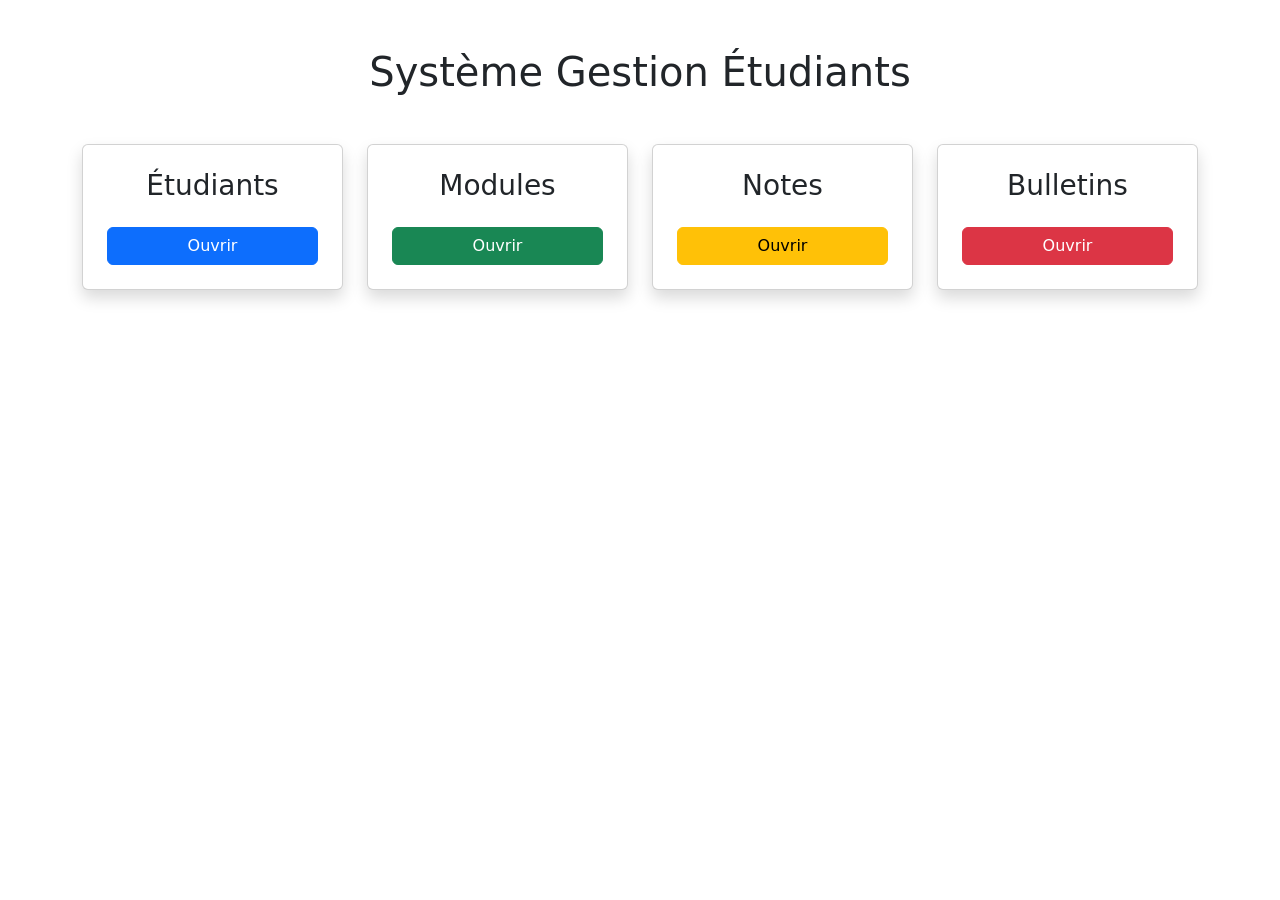
<file: src/main/resources/templates/index.html>
<!DOCTYPE html>
<html xmlns:th="http://www.thymeleaf.org"
      xmlns:sec="http://www.thymeleaf.org/extras/spring-security">

<head>

  <title>SGE</title>

  <link rel="stylesheet"
        th:href="@{/css/style.css}">

  <link rel="stylesheet"
        href="https://cdn.jsdelivr.net/npm/bootstrap@5.3.2/dist/css/bootstrap.min.css">

</head>

<body>

<div th:replace="fragments/navbar :: navbar"></div>

<div class="container mt-5">

  <h1 class="text-center">

    Système Gestion Étudiants

  </h1>

  <div class="row mt-5">

    <div class="col-md-3" sec:authorize="isAuthenticated()">

      <div class="card shadow p-4 text-center">

        <h3>Étudiants</h3>

        <a th:href="@{/etudiants}"
           class="btn btn-primary mt-3">

          Ouvrir

        </a>

      </div>

    </div>

    <div class="col-md-3" sec:authorize="isAuthenticated()">

      <div class="card shadow p-4 text-center">

        <h3>Modules</h3>

        <a th:href="@{/modules}"
           class="btn btn-success mt-3">

          Ouvrir

        </a>

      </div>

    </div>

    <div class="col-md-3" sec:authorize="isAuthenticated()">

      <div class="card shadow p-4 text-center">

        <h3>Notes</h3>

        <a th:href="@{/notes}"
           class="btn btn-warning mt-3">

          Ouvrir

        </a>

      </div>

    </div>

    <div class="col-md-3" sec:authorize="isAuthenticated()">

      <div class="card shadow p-4 text-center">

        <h3>Bulletins</h3>

        <a th:href="@{/bulletins}"
           class="btn btn-danger mt-3">

          Ouvrir

        </a>

      </div>

    </div>

  </div>

</div>

<div th:replace="fragments/footer :: footer"></div>

<script th:src="@{/js/script.js}"></script>

</body>

</html>
</file>
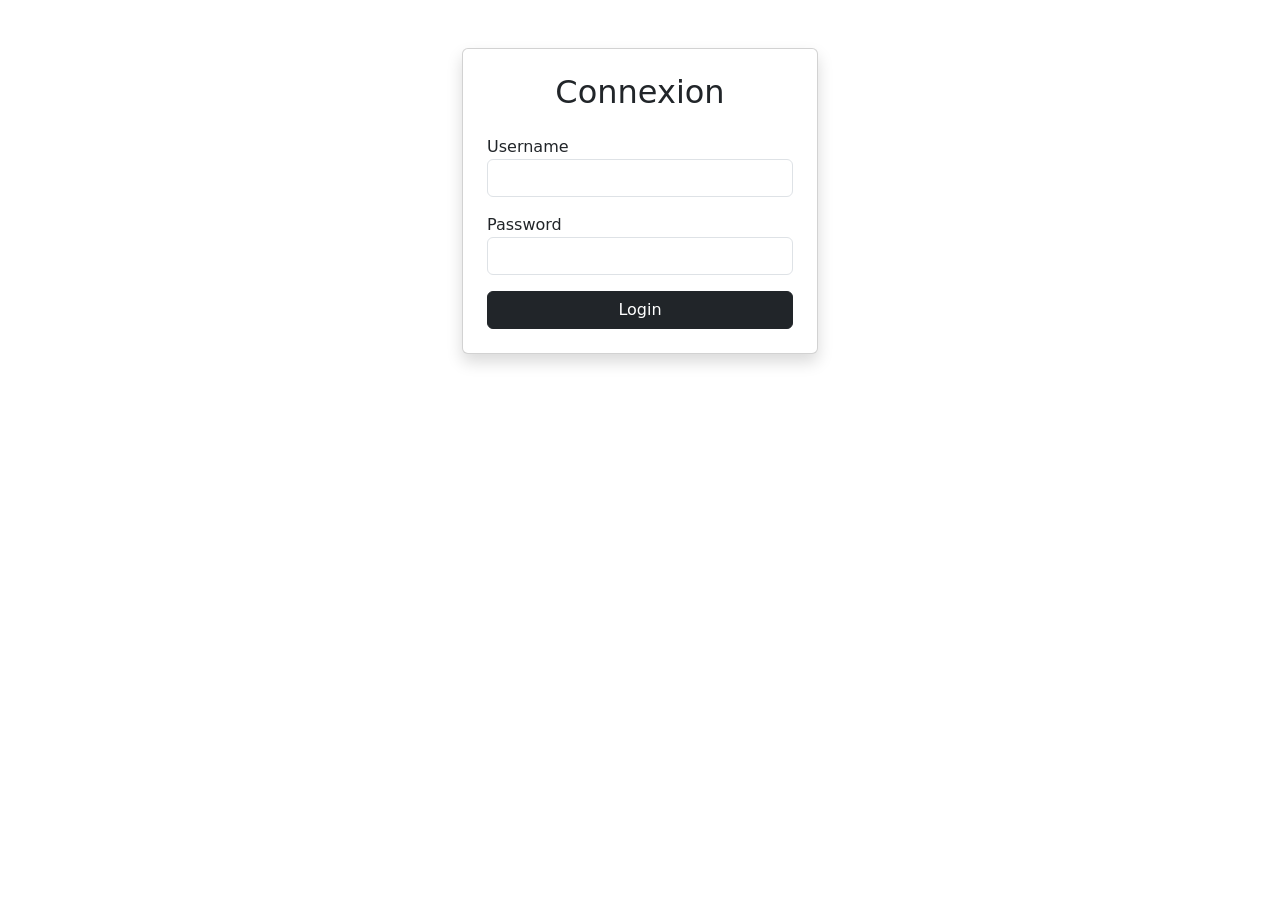
<file: src/main/resources/templates/auth/login.html>
<!DOCTYPE html>
<html xmlns:th="http://www.thymeleaf.org">

<head>

    <title>Login</title>

    <link rel="stylesheet"
          th:href="@{/css/style.css}">

    <link rel="stylesheet"
          href="https://cdn.jsdelivr.net/npm/bootstrap@5.3.2/dist/css/bootstrap.min.css">

</head>

<body>

<div class="container mt-5">

    <div class="row justify-content-center">

        <div class="col-md-4">

            <div class="card p-4 shadow">

                <h2 class="text-center mb-4">

                    Connexion

                </h2>

                <form method="post"
                      th:action="@{/login}">

                    <div class="mb-3">

                        <label>Username</label>

                        <input type="text"
                               name="username"
                               class="form-control">

                    </div>

                    <div class="mb-3">

                        <label>Password</label>

                        <input type="password"
                               name="password"
                               class="form-control">

                    </div>

                    <button class="btn btn-dark w-100">

                        Login

                    </button>

                </form>

            </div>

        </div>

    </div>

</div>

</body>

</html>
</file>
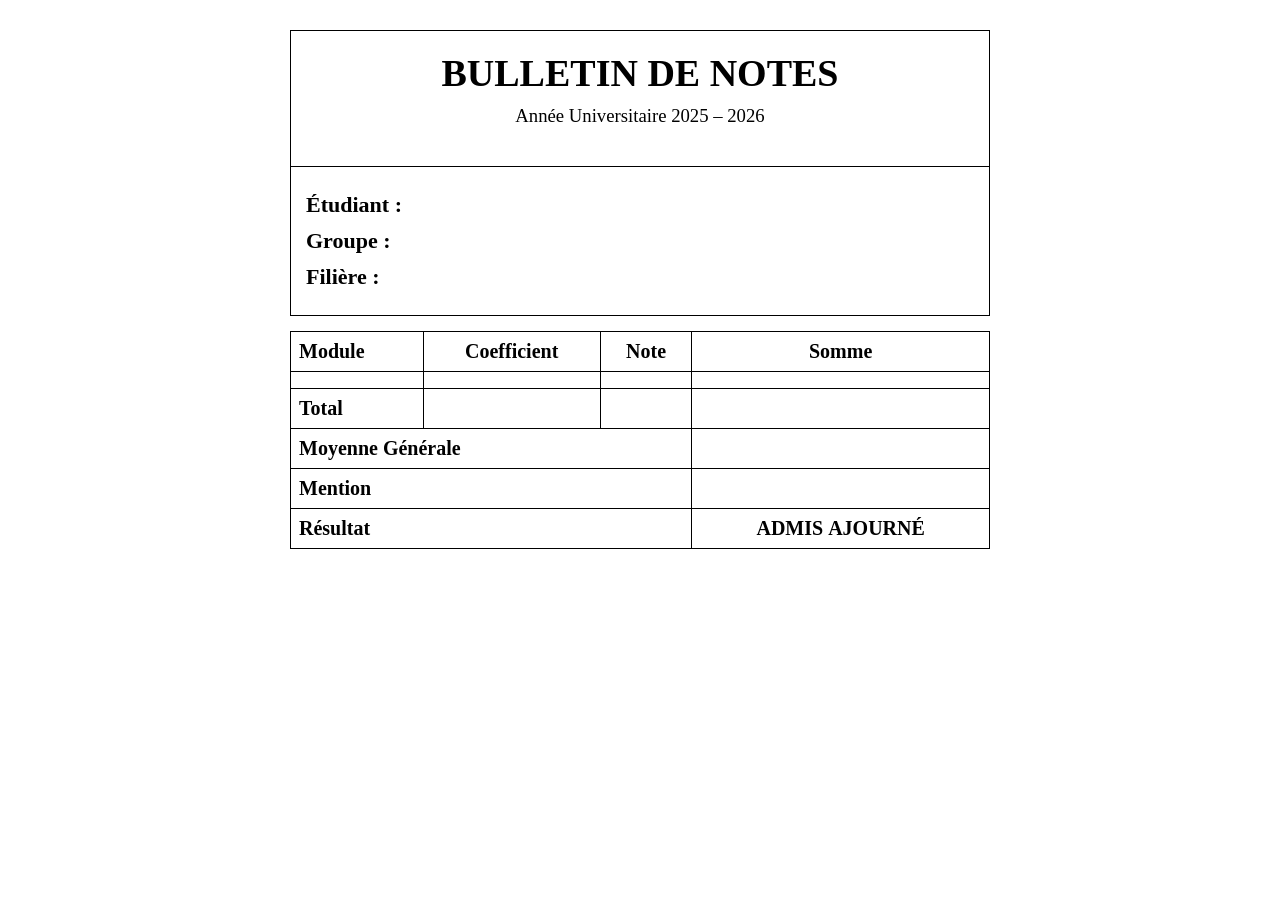
<file: src/main/resources/templates/bulletins/detail.html>
<!DOCTYPE html>
<html xmlns:th="http://www.thymeleaf.org">
<head>
    <meta charset="UTF-8">
    <title>Bulletin de Notes</title>
    <style>
        body { font-family: "Times New Roman", serif; background: white; }
        .container { width: 700px; margin: 30px auto; }
        .header-box { border: 1px solid black; text-align: center; padding: 20px; }
        .header-box h1 { margin: 0; font-size: 38px; font-weight: bold; }
        .header-box h3 { margin-top: 10px; font-weight: normal; }
        .info-box { border: 1px solid black; border-top: none; padding: 15px; font-size: 22px; }
        .info-row { margin: 10px 0; }
        table { width: 100%; border-collapse: collapse; margin-top: 15px; font-size: 20px; }
        th, td { border: 1px solid black; padding: 8px; }
        th { text-align: center; font-weight: bold; }
        .left { text-align: left; }
        .center { text-align: center; }
        .footer-box { border: 1px solid black; margin-top: 20px; padding: 20px; font-style: italic; font-size: 18px; line-height: 1.6; }
    </style>
</head>
<body>
<div class="container">

    <!-- HEADER -->
    <div class="header-box">
        <h1>BULLETIN DE NOTES</h1>
        <h3>Année Universitaire 2025 – 2026</h3>
    </div>

    <!-- INFOS -->
    <div class="info-box">
        <div class="info-row">
            <strong>Étudiant :</strong>
            <span th:text="${bulletin.etudiant.nom} + ' ' + ${bulletin.etudiant.prenom}"></span>
        </div>
        <div class="info-row">
            <strong>Groupe :</strong>
            <span th:text="${bulletin.etudiant.groupe}"></span>
        </div>
        <div class="info-row">
            <strong>Filière :</strong>
            <span th:text="${bulletin.etudiant.filiere.nom}"></span>
        </div>
    </div>

    <!-- TABLE -->
    <table>
        <thead>
        <tr>
            <th class="left">Module</th>
            <th>Coefficient</th>
            <th>Note</th>
            <th>Somme</th>
        </tr>
        </thead>
        <tbody>
        <tr th:each="note : ${bulletin.notes}">
            <td class="left" th:text="${note.module.nom}"></td>
            <td class="center" th:text="${note.module.coefficient}"></td>
            <td class="center" th:text="${note.valeur}"></td>
            <td class="center" th:text="${note.valeur * note.module.coefficient}"></td>
        </tr>

        <!-- TOTAL -->
        <tr>
            <td class="left"><strong>Total</strong></td>
            <td class="center"><strong th:text="${bulletin.totalCoefficient}"></strong></td>
            <td></td>
            <td class="center"><strong th:text="${bulletin.totalSomme}"></strong></td>
        </tr>

        <!-- MOYENNE -->
        <tr>
            <td colspan="3" class="left"><strong>Moyenne Générale</strong></td>
            <td class="center"><strong th:text="${bulletin.moyenneGenerale}"></strong></td>
        </tr>

        <!-- MENTION -->
        <tr>
            <td colspan="3" class="left"><strong>Mention</strong></td>
            <td class="center"><strong th:text="${bulletin.mention}"></strong></td>
        </tr>

        <!-- RESULTAT -->
        <tr>
            <td colspan="3" class="left"><strong>Résultat</strong></td>
            <td class="center">
                <strong th:if="${bulletin.admis}">ADMIS</strong>
                <strong th:unless="${bulletin.admis}">AJOURNÉ</strong>
            </td>
        </tr>
        </tbody>
    </table>


</div>
</body>
</html>
</file>
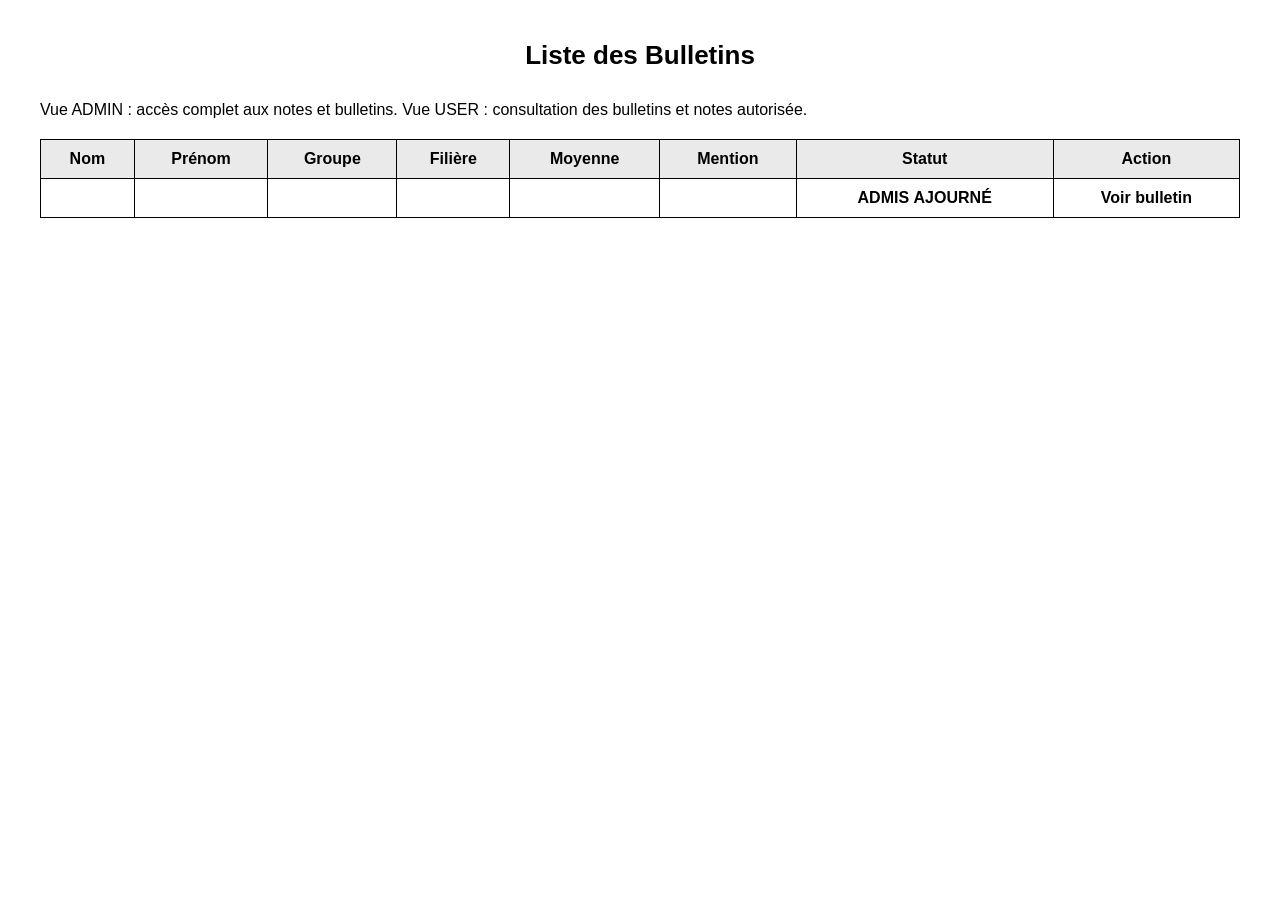
<file: src/main/resources/templates/bulletins/liste.html>
<!DOCTYPE html>
<html xmlns:th="http://www.thymeleaf.org"
      xmlns:sec="http://www.thymeleaf.org/extras/spring-security">

<head>
    <meta charset="UTF-8">
    <title>Liste des Bulletins</title>

    <style>
        body {
            font-family: Arial, sans-serif;
            margin: 40px;
            background-color: #fff;
            color: #000;
        }

        h2 {
            text-align: center;
            margin-bottom: 30px;
            font-size: 26px;
            font-weight: bold;
        }

        table {
            width: 100%;
            border-collapse: collapse;
            margin-top: 20px;
        }

        th, td {
            border: 1px solid #000;
            padding: 10px;
            text-align: center;
        }

        th {
            background: #eaeaea;
            font-weight: bold;
        }

        a {
            text-decoration: none;
            color: #000;
            font-weight: bold;
        }

        .admis {
            background-color: #f9f9f9;
            font-weight: bold;
        }

        .ajourn {
            background-color: #fff;
            font-weight: bold;
        }

        .status-admis {
            color: #000;
            font-weight: bold;
        }

        .status-ajourn {
            color: #000;
            font-weight: bold;
        }
    </style>
</head>

<body>

<!-- NAVBAR -->
<div th:insert="~{fragments/navbar :: navbar}"></div>

<h2>Liste des Bulletins</h2>

<p>
    <span sec:authorize="hasRole('ADMIN')">Vue ADMIN : accès complet aux notes et bulletins.</span>
    <span sec:authorize="hasRole('USER')">Vue USER : consultation des bulletins et notes autorisée.</span>
</p>

<table>
    <thead>
    <tr>
        <th>Nom</th>
        <th>Prénom</th>
        <th>Groupe</th>
        <th>Filière</th>
        <th>Moyenne</th>
        <th>Mention</th>
        <th>Statut</th>
        <th>Action</th>
    </tr>
    </thead>

    <tbody>
    <tr th:each="bulletin : ${bulletins}"
        th:class="${bulletin.admis} ? 'admis' : 'ajourn'">


        <td th:text="${bulletin.etudiant.nom}"></td>


        <td th:text="${bulletin.etudiant.prenom}"></td>


        <td th:text="${bulletin.etudiant.groupe}"></td>


        <td th:text="${bulletin.etudiant.filiere.nom}"></td>


        <td th:text="${#numbers.formatDecimal(bulletin.moyenneGenerale, 1, 2)}"></td>


        <td th:text="${bulletin.mention}"></td>


        <td>
            <span th:if="${bulletin.admis}" class="status-admis">ADMIS</span>
            <span th:unless="${bulletin.admis}" class="status-ajourn">AJOURNÉ</span>
        </td>

        <!-- Lien détail bulletin -->
        <td>
            <a th:href="@{'/bulletins/' + ${bulletin.etudiant.id}}">
                Voir bulletin
            </a>
        </td>
    </tr>
    </tbody>
</table>


</body>
</html>
</file>
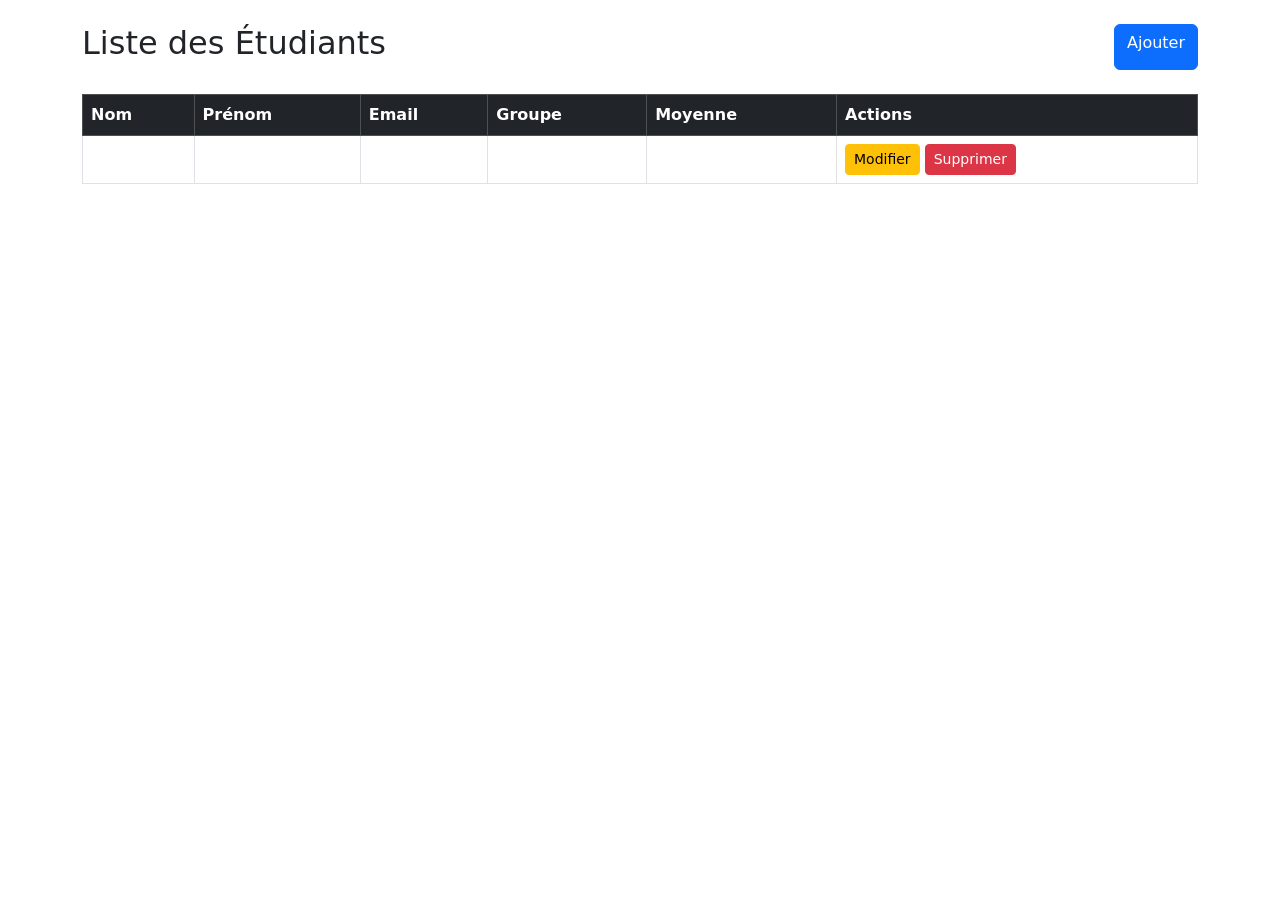
<file: src/main/resources/templates/etudiants/list.html>
<!DOCTYPE html>
<html xmlns:th="http://www.thymeleaf.org">

<head>

    <title>Étudiants</title>

    <link rel="stylesheet"
          th:href="@{/css/style.css}">

    <link rel="stylesheet"
          href="https://cdn.jsdelivr.net/npm/bootstrap@5.3.2/dist/css/bootstrap.min.css">

</head>

<body>

<div th:replace="fragments/navbar :: navbar"></div>

<div class="container mt-4">

    <div class="d-flex justify-content-between">

        <h2>Liste des Étudiants</h2>

        <a th:href="@{/etudiants/ajouter}"
           class="btn btn-primary">

            Ajouter

        </a>

    </div>

    <table class="table table-bordered mt-4">

        <thead class="table-dark">

        <tr>

            <th>Nom</th>
            <th>Prénom</th>
            <th>Email</th>
            <th>Groupe</th>
            <th>Moyenne</th>
            <th>Actions</th>

        </tr>

        </thead>

        <tbody>

        <tr th:each="e : ${etudiants}">

            <td th:text="${e.nom}"></td>

            <td th:text="${e.prenom}"></td>

            <td th:text="${e.email}"></td>

            <td th:text="${e.groupe}"></td>

            <td th:text="${e.moyenne}"></td>

            <td>

                <a th:href="@{'/etudiants/modifier/' + ${e.id}}"
                   class="btn btn-warning btn-sm">

                    Modifier

                </a>

                <a th:href="@{'/etudiants/supprimer/' + ${e.id}}"
                   class="btn btn-danger btn-sm"
                   onclick="return confirmationSuppression()">

                    Supprimer

                </a>

            </td>

        </tr>

        </tbody>

    </table>

</div>



<script th:src="@{/js/script.js}"></script>

</body>

</html>
</file>
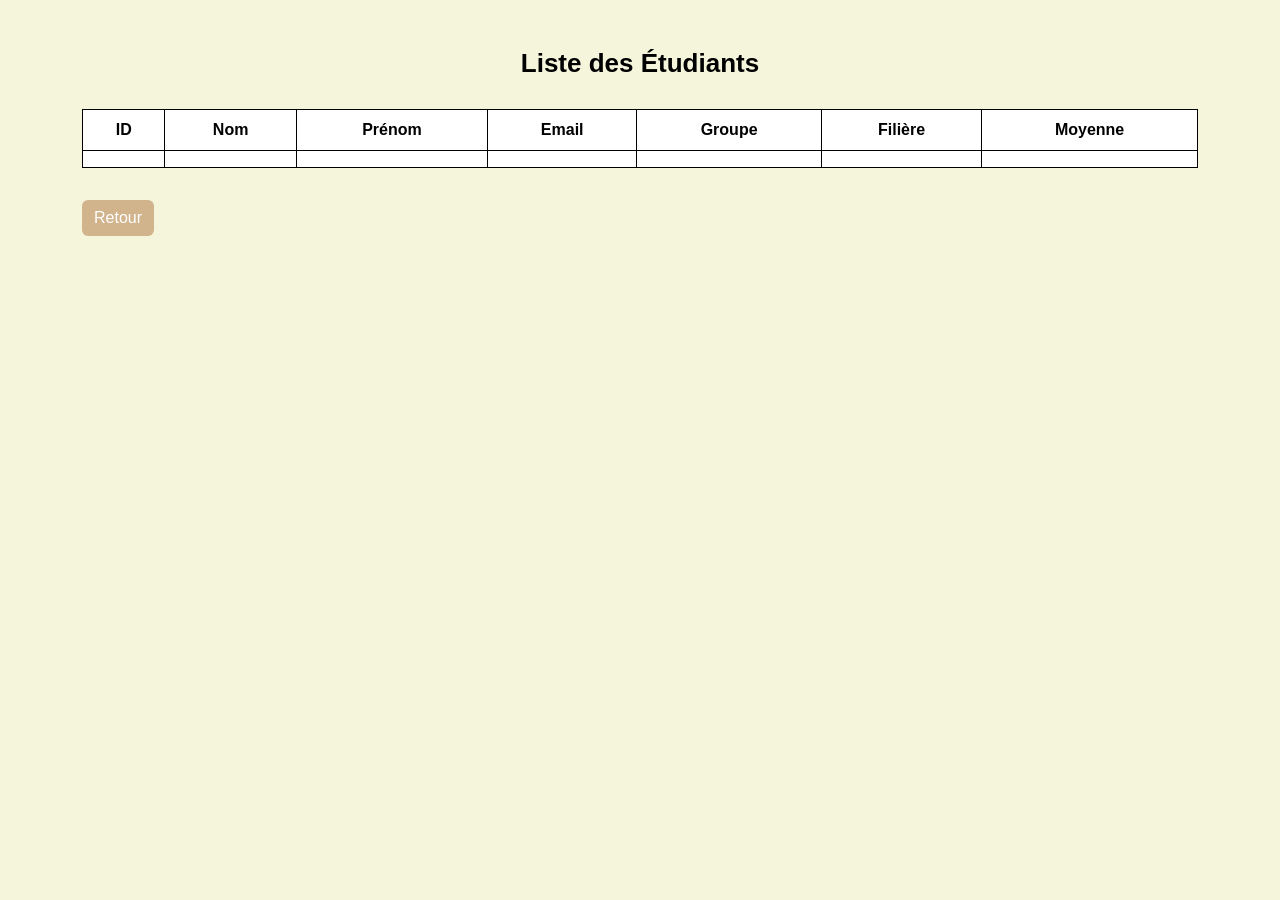
<file: src/main/resources/templates/etudiants/liste.html>
<!DOCTYPE html>
<html xmlns:th="http://www.thymeleaf.org">

<head>
    <meta charset="UTF-8">
    <title>Liste des Étudiants</title>
    <link rel="stylesheet"
          href="https://cdn.jsdelivr.net/npm/bootstrap@5.3.2/dist/css/bootstrap.min.css">

    <style>
        body {
            margin: 40px;
            background-color: #f5f5dc; /* beige */
            color: #000;
            font-family: Arial, sans-serif;
        }

        h2 {
            text-align: center;
            margin-bottom: 30px;
            font-size: 26px;
            font-weight: bold;
        }

        table {
            width: 100%;
            border: 1px solid #000;
            background-color: #fffaf0; /* beige clair */
        }

        thead {
            background-color: #deb887; /* beige brun */
            color: #000;
        }

        th, td {
            border: 1px solid #000;
            padding: 10px;
            text-align: center;
        }

        .btn-secondary {
            background-color: #d2b48c; /* beige foncé */
            border: none;
        }

        .btn-secondary:hover {
            background-color: #c19a6b; /* beige plus foncé */
        }
    </style>
</head>

<body>

<!-- NAVBAR -->
<div th:insert="~{fragments/navbar :: navbar}"></div>

<div class="container mt-5">
    <h2>Liste des Étudiants</h2>

    <table class="table table-hover">
        <thead>
        <tr>
            <th>ID</th>
            <th>Nom</th>
            <th>Prénom</th>
            <th>Email</th>
            <th>Groupe</th>
            <th>Filière</th>
            <th>Moyenne</th>
        </tr>
        </thead>
        <tbody>
        <tr th:each="etudiant : ${etudiants}">
            <td th:text="${etudiant.id}"></td>
            <td th:text="${etudiant.nom}"></td>
            <td th:text="${etudiant.prenom}"></td>
            <td th:text="${etudiant.email}"></td>
            <td th:text="${etudiant.groupe}"></td>
            <td th:text="${etudiant.filiere.nom}"></td>
            <td th:text="${#numbers.formatDecimal(etudiant.moyenne, 1, 2)}"></td>
        </tr>
        </tbody>
    </table>

    <a href="/" class="btn btn-secondary mt-3">Retour</a>
</div>



</body>
</html>
</file>
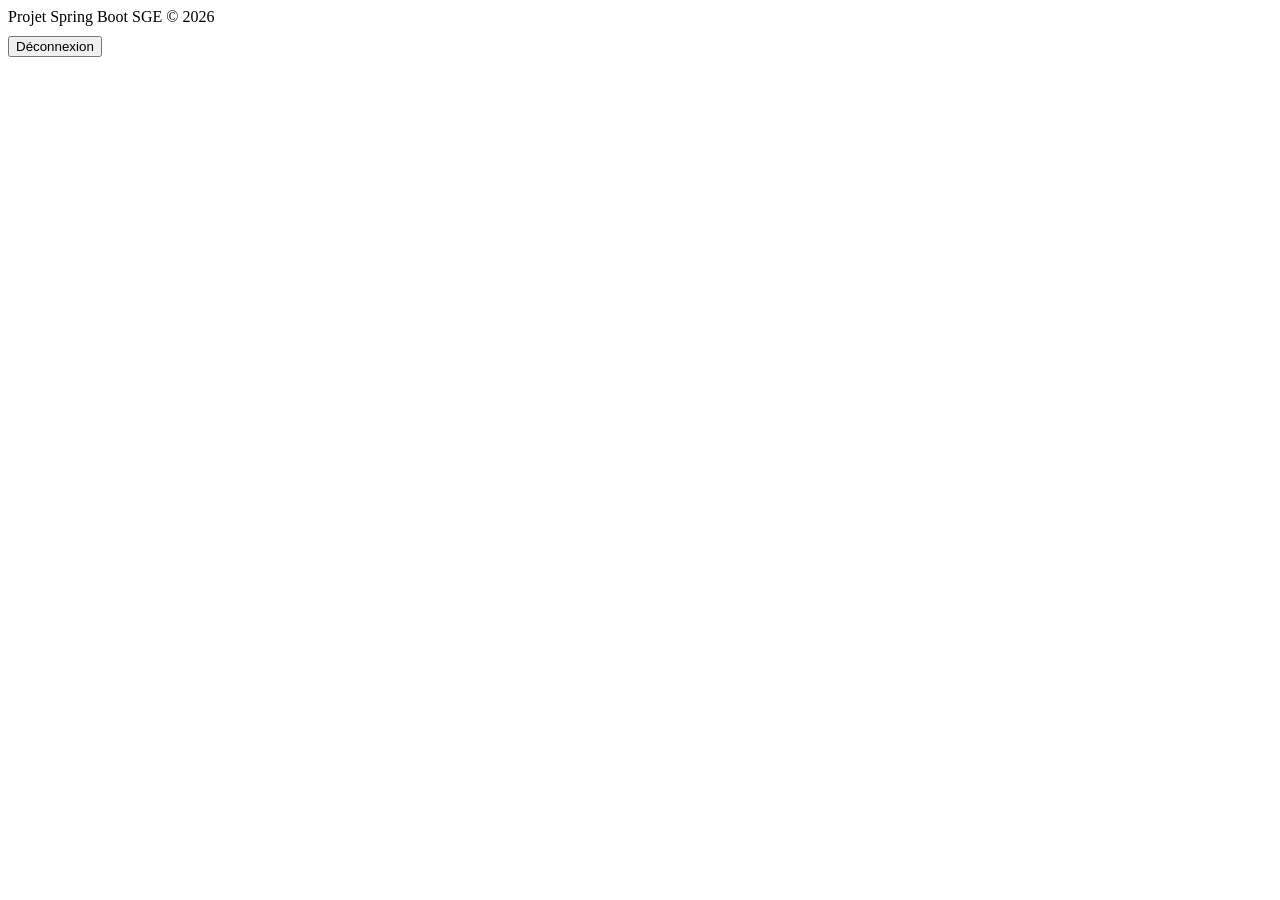
<file: src/main/resources/templates/fragments/footer.html>
<!DOCTYPE html>
<html xmlns:th="http://www.thymeleaf.org">

<body>

<div th:fragment="footer">

    <footer class="footer">

        Projet Spring Boot SGE © 2026

        <div th:if="${#authentication.authenticated}">
            <form th:action="@{/logout}" method="post" style="margin-top:10px;">
                <button type="submit">Déconnexion</button>
            </form>
        </div>

    </footer>

</div>

</body>

</html>
</file>
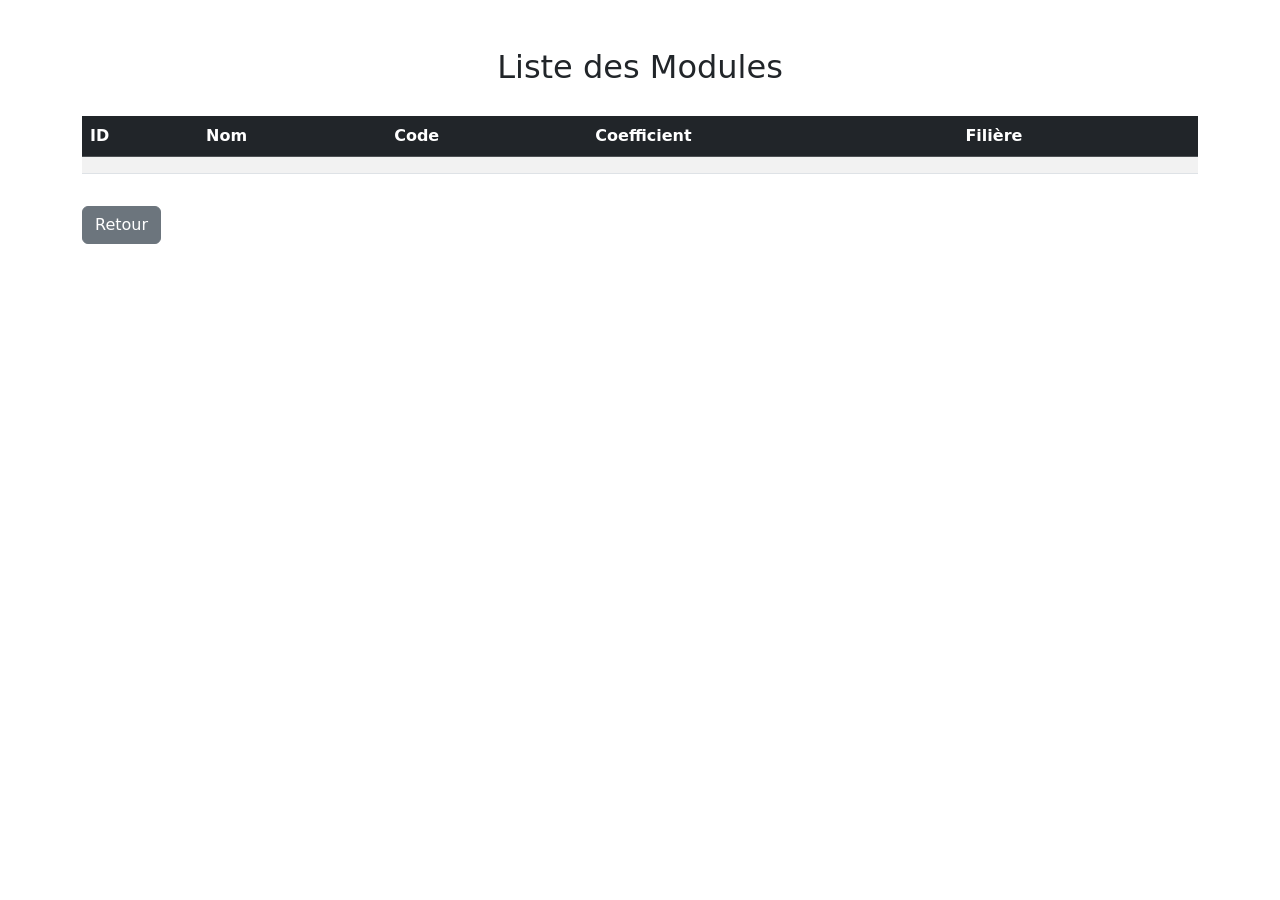
<file: src/main/resources/templates/modules/liste.html>
<!DOCTYPE html>
<html xmlns:th="http://www.thymeleaf.org">

<head>
    <meta charset="UTF-8">
    <title>Liste des Modules</title>
    <link rel="stylesheet"
          href="https://cdn.jsdelivr.net/npm/bootstrap@5.3.2/dist/css/bootstrap.min.css">
    <style>
        body {
            margin: 40px;
        }
        h2 {
            text-align: center;
            margin-bottom: 30px;
        }
        table {
            width: 100%;
        }
    </style>
</head>

<body>

<!-- NAVBAR -->
<div th:insert="~{fragments/navbar :: navbar}"></div>

<div class="container mt-5">
    <h2>Liste des Modules</h2>

    <table class="table table-striped table-hover">
        <thead class="table-dark">
        <tr>
            <th>ID</th>
            <th>Nom</th>
            <th>Code</th>
            <th>Coefficient</th>
            <th>Filière</th>
        </tr>
        </thead>
        <tbody>
        <tr th:each="module : ${modules}">
            <td th:text="${module.id}"></td>
            <td th:text="${module.nom}"></td>
            <td th:text="${module.code}"></td>
            <td th:text="${module.coefficient}"></td>
            <td th:text="${module.filiere.nom}"></td>
        </tr>
        </tbody>
    </table>

    <a href="/" class="btn btn-secondary mt-3">Retour</a>
</div>

<!-- FOOTER -->
<div th:insert="~{fragments/footer :: footer}"></div>

</body>
</html>
</file>
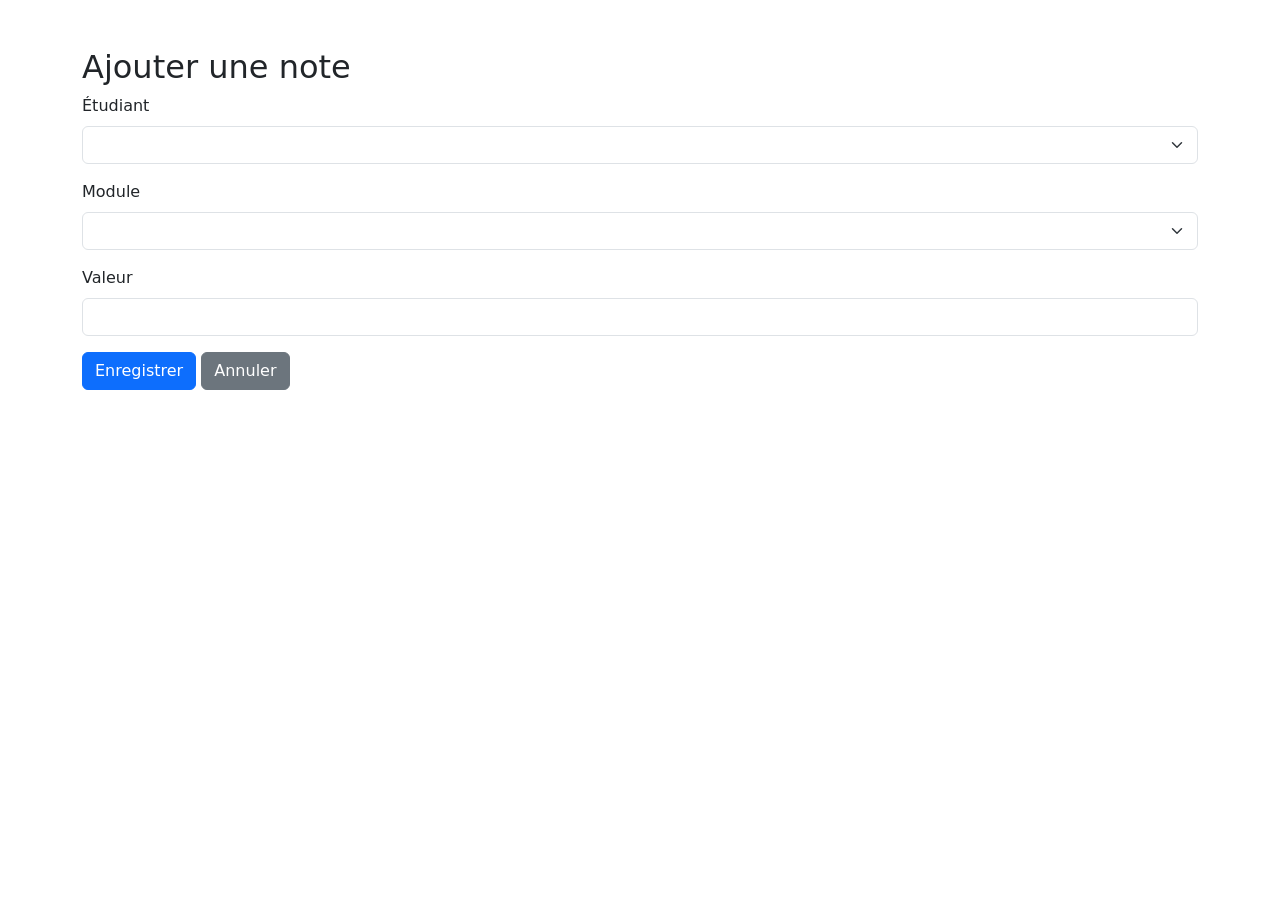
<file: src/main/resources/templates/notes/form.html>
<!DOCTYPE html>
<html xmlns:th="http://www.thymeleaf.org"
      xmlns:sec="http://www.thymeleaf.org/extras/spring-security">
<head>
    <meta charset="UTF-8">
    <title>Ajouter une note</title>
    <link rel="stylesheet"
          href="https://cdn.jsdelivr.net/npm/bootstrap@5.3.2/dist/css/bootstrap.min.css">
</head>
<body>

<div th:insert="~{fragments/navbar :: navbar}"></div>

<div class="container mt-5">
    <h2>Ajouter une note</h2>

    <form th:action="@{/notes}" th:object="${note}" method="post">
        <div class="mb-3">
            <label class="form-label">Étudiant</label>
            <select class="form-select" th:field="*{etudiant.id}" required>
                <option th:each="etudiant : ${etudiants}"
                        th:value="${etudiant.id}"
                        th:text="${etudiant.nom + ' ' + etudiant.prenom}">
                </option>
            </select>
        </div>

        <div class="mb-3">
            <label class="form-label">Module</label>
            <select class="form-select" th:field="*{module.id}" required>
                <option th:each="module : ${modules}"
                        th:value="${module.id}"
                        th:text="${module.nom + ' (' + module.coefficient + ')'}">
                </option>
            </select>
        </div>

        <div class="mb-3">
            <label class="form-label">Valeur</label>
            <input type="number" step="0.1" min="0" max="20"
                   class="form-control" th:field="*{valeur}" required>
        </div>

        <button type="submit" class="btn btn-primary">Enregistrer</button>
        <a th:href="@{/notes}" class="btn btn-secondary">Annuler</a>
    </form>
</div>

<div th:insert="~{fragments/footer :: footer}"></div>

</body>
</html>
</file>
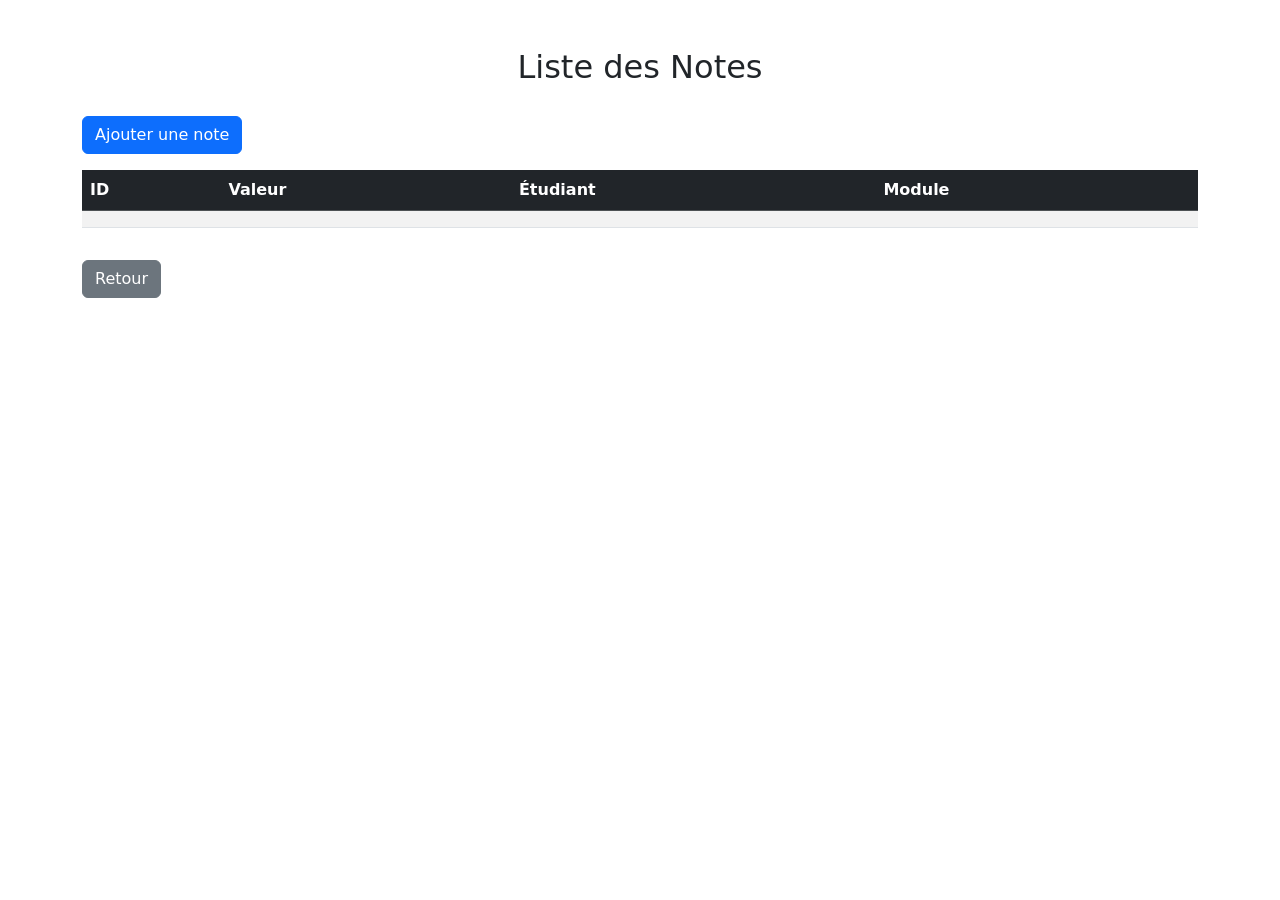
<file: src/main/resources/templates/notes/liste.html>
<!DOCTYPE html>
<html xmlns:th="http://www.thymeleaf.org"
      xmlns:sec="http://www.thymeleaf.org/extras/spring-security">

<head>
    <meta charset="UTF-8">
    <title>Liste des Notes</title>
    <link rel="stylesheet"
          href="https://cdn.jsdelivr.net/npm/bootstrap@5.3.2/dist/css/bootstrap.min.css">
    <style>
        body {
            margin: 40px;
        }
        h2 {
            text-align: center;
            margin-bottom: 30px;
        }
        table {
            width: 100%;
        }
    </style>
</head>

<body>

<!-- NAVBAR -->
<div th:insert="~{fragments/navbar :: navbar}"></div>

<div class="container mt-5">
    <h2>Liste des Notes</h2>

    <div class="mb-3" sec:authorize="hasRole('ADMIN')">
        <a class="btn btn-primary" th:href="@{/notes/form}">Ajouter une note</a>
    </div>

    <table class="table table-striped table-hover">
        <thead class="table-dark">
        <tr>
            <th>ID</th>
            <th>Valeur</th>
            <th>Étudiant</th>
            <th>Module</th>
        </tr>
        </thead>
        <tbody>
        <tr th:each="note : ${notes}">
            <td th:text="${note.id}"></td>
            <td th:text="${#numbers.formatDecimal(note.valeur, 1, 2)}"></td>
            <td th:text="${note.etudiant.nom + ' ' + note.etudiant.prenom}"></td>
            <td th:text="${note.module.nom}"></td>
        </tr>
        </tbody>
    </table>

    <a href="/" class="btn btn-secondary mt-3">Retour</a>
</div>

<!-- FOOTER -->
<div th:insert="~{fragments/footer :: footer}"></div>

</body>
</html>
</file>
